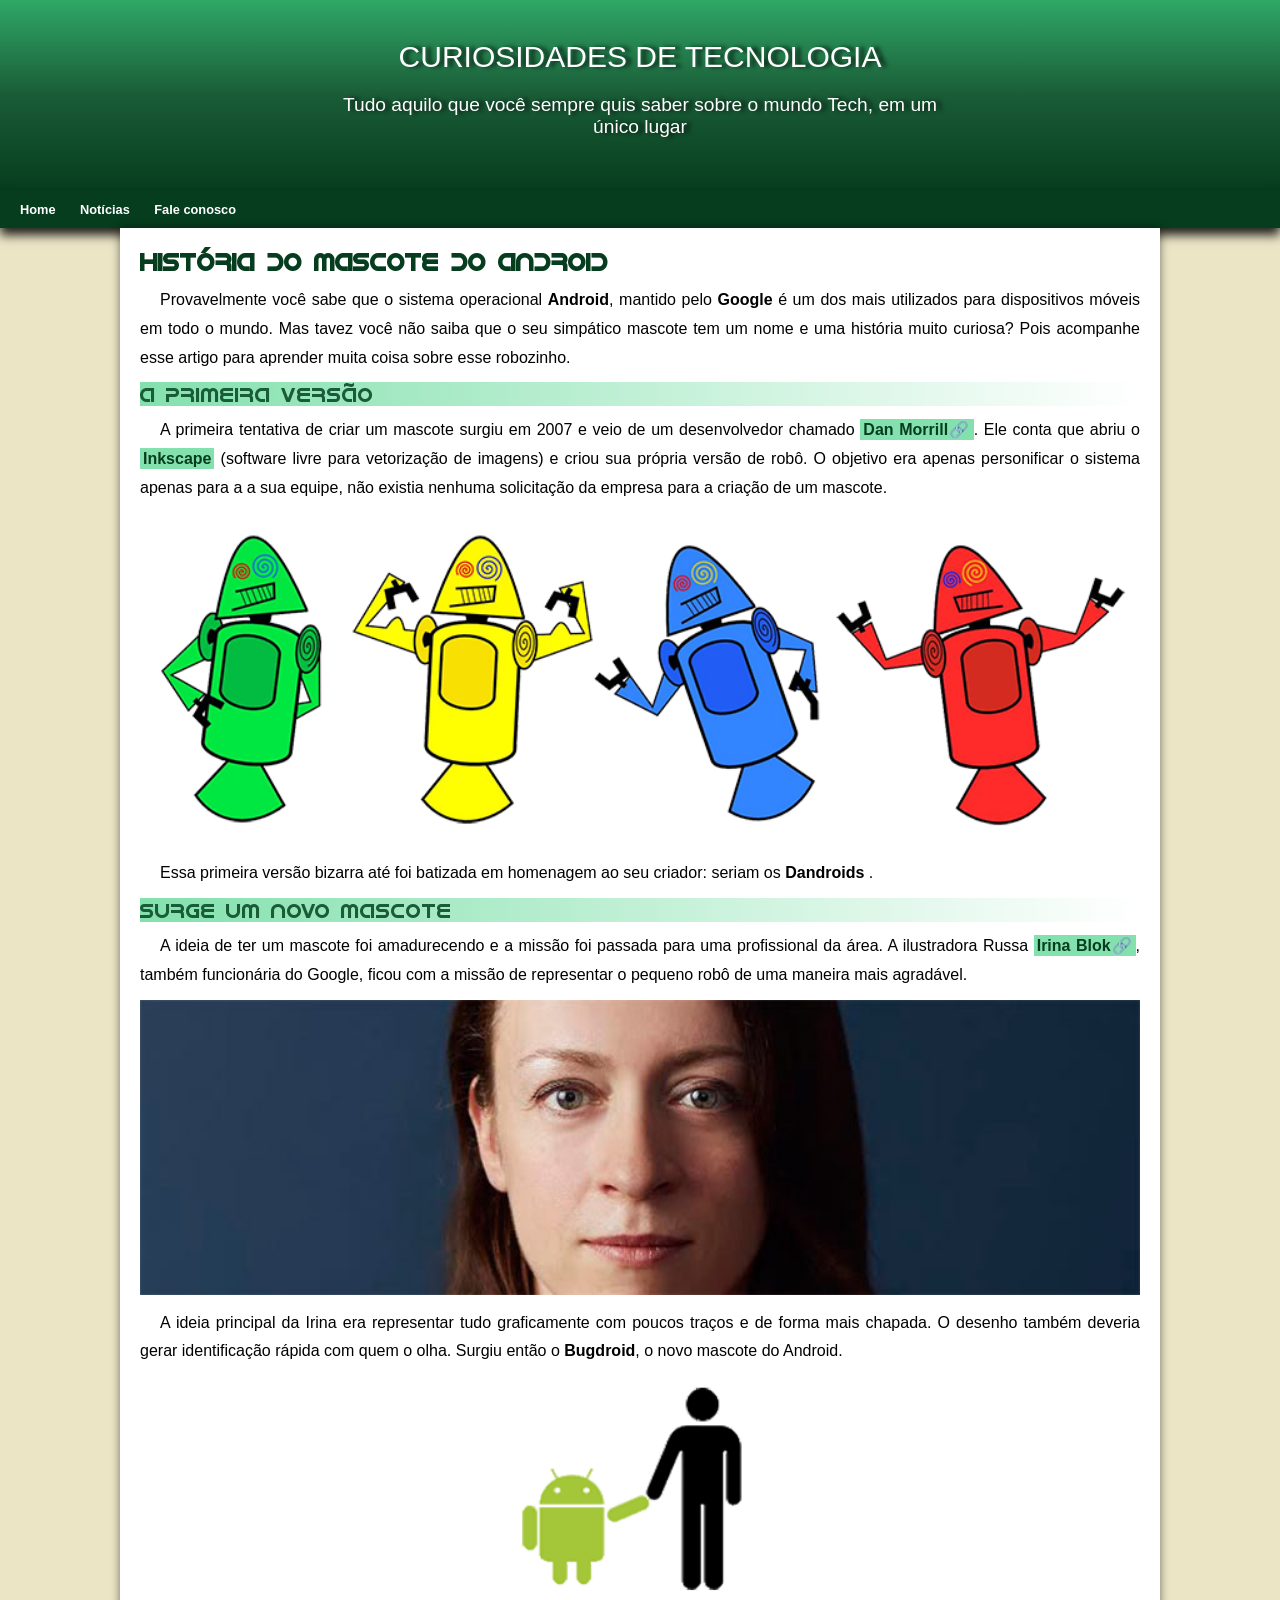
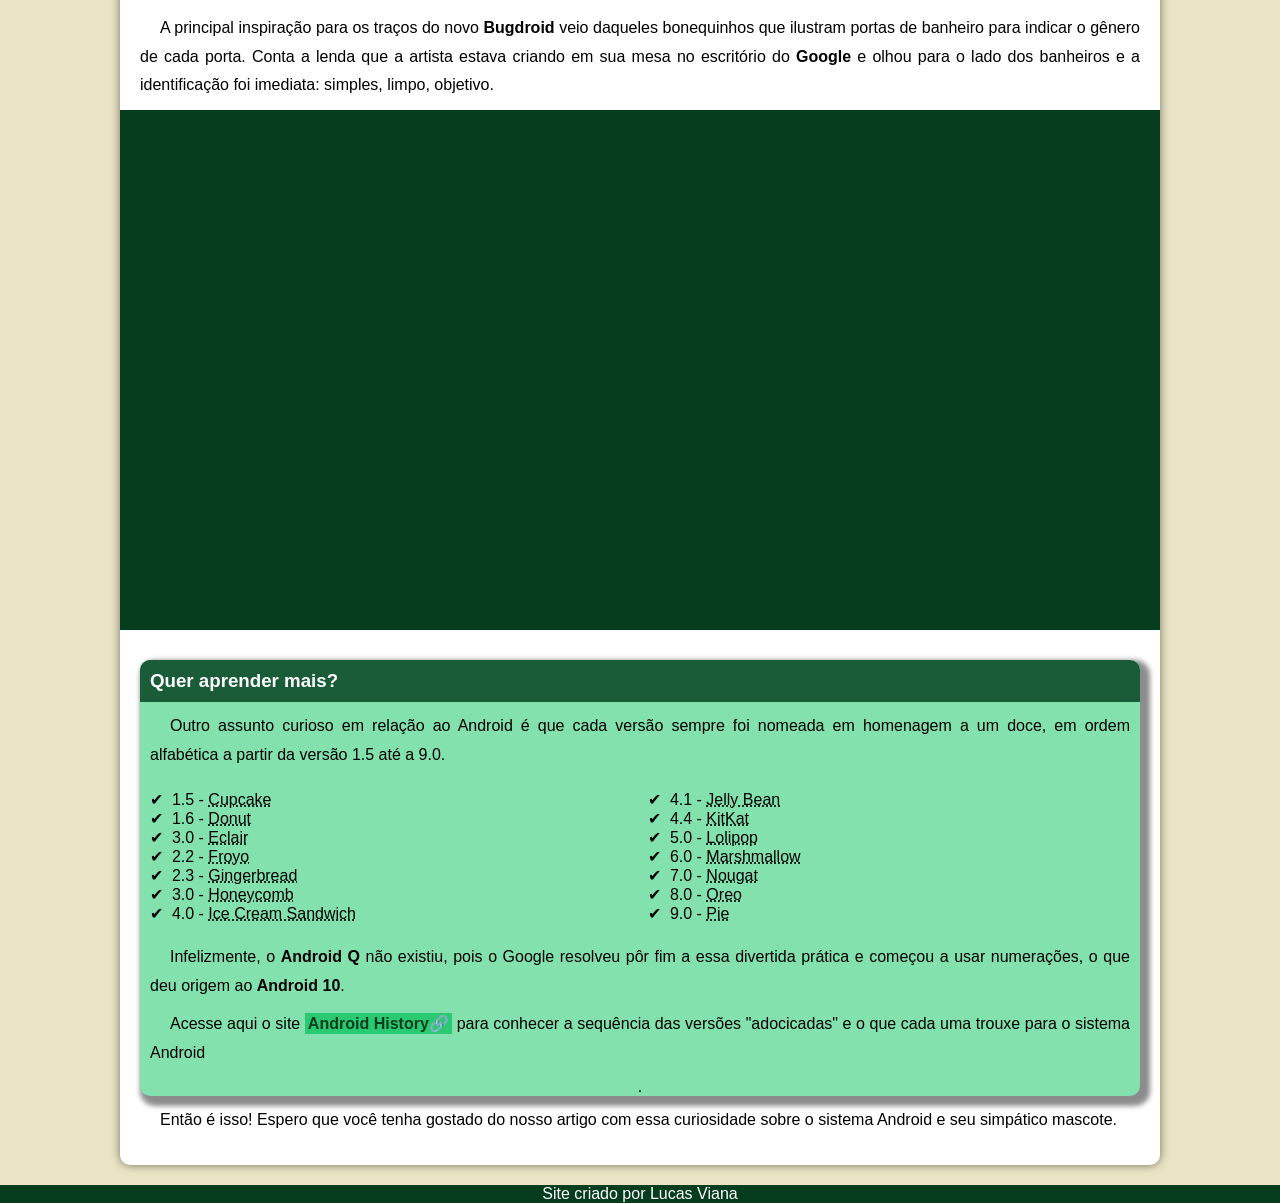
<file: index.html>
<!DOCTYPE html>
<html lang="pt-br">
<head>
    <meta charset="UTF-8">
    <meta http-equiv="X-UA-Compatible" content="IE=edge">
    <meta name="viewport" content="width=device-width, initial-scale=1.0">
    <title>Android</title>
    <link rel="shortcut icon" href="midia/imagens/favicon.ico" type="image/x-icon">
    <link rel="stylesheet" href="style.css">
</head>
<body>
    <header>
        <h1>CURIOSIDADES DE TECNOLOGIA</h1>
        <p>Tudo aquilo que você sempre quis saber sobre o mundo Tech, em um único lugar</p>
    </header>
    <nav>
       <a href="">Home</a>
       <a href="">Notícias</a>
       <a href="">Fale conosco</a>
    </nav>
    <main>
    <article>
        <h1>História do Mascote do Android</h1>
        <p>Provavelmente você sabe que o sistema operacional <strong>Android</strong>, mantido pelo <strong>Google</strong> é um dos mais utilizados para dispositivos móveis em todo o mundo. Mas tavez você não saiba que o seu simpático mascote tem um nome e uma história muito curiosa? Pois acompanhe esse artigo para aprender muita coisa sobre esse robozinho.</p>
        <h2>A primeira versão</h2>
        <p>A primeira tentativa de criar um mascote surgiu em 2007 e veio de um desenvolvedor chamado <a href="https://androidcommunity.com/dan-morrill-shows-us-the-android-mascot-that-almost-was-20130103" target="_blank" class="externo">Dan Morrill</a>. Ele conta que abriu o <a href="https://inkscape.org/pt-br/" target="_blank">Inkscape</a> (software livre para vetorização de imagens) e criou sua própria versão de robô. O objetivo era apenas personificar o sistema apenas para a a sua equipe, não existia nenhuma solicitação da empresa para a criação de um mascote.</p>
    
        <picture>
            <source media="(max-width: 600px)" srcset="midia/imagens/dan-droids-pq.png">
            <img src="midia/imagens/dan-droids.png" alt="Primeiro mascote do Android">
        </picture>
    
        <p>Essa primeira versão bizarra até foi batizada em homenagem ao seu criador: seriam os <strong>Dandroids</strong> .</p>
        <h2>Surge um novo mascote</h2>
        <p>A ideia de ter um mascote foi amadurecendo e a missão foi passada para uma profissional da área. A ilustradora Russa <a href="https://www.irinablok.com/android" target="_blank" class="externo">Irina Blok</a>, também funcionária do Google, ficou com a missão de representar o pequeno robô de uma maneira mais agradável.</p>
        <picture>
            <source media="(max-width: 600px)" srcset="midia/imagens/irina-blok-pq.jpg">
            <img src="midia/imagens/irina-blok.jpg" alt="Irina Block, criadora do Bugdroid">
        </picture>
        <p>A ideia principal da Irina era representar tudo graficamente com poucos traços e de forma mais chapada. O desenho também deveria gerar identificação rápida com quem o olha. Surgiu então o <strong>Bugdroid</strong>, o novo mascote do Android.</p>
        <img src="midia/imagens/bugdroid.png" class="pequena" alt="Bugdroid">
        <p>A principal inspiração para os traços do novo <strong>Bugdroid</strong> veio daqueles bonequinhos que ilustram portas de banheiro para indicar o gênero de cada porta. Conta a lenda que a artista estava criando em sua mesa no escritório do <strong>Google</strong> e olhou para o lado dos banheiros e a identificação foi imediata: simples, limpo, objetivo.</p>
        
        <div class="video">
            
            <iframe width="560" height="315" src="https://www.youtube.com/embed/l2UDgpLz20M" title="YouTube video player" frameborder="0" allow="accelerometer; autoplay; clipboard-write; encrypted-media; gyroscope; picture-in-picture; web-share" allowfullscreen></iframe>
        
        </div>
    
    <aside>
        <h3>Quer aprender mais?</h3>
    
        <p>Outro assunto curioso em relação ao Android é que cada versão sempre foi nomeada em homenagem a um doce, em ordem alfabética a partir da versão 1.5 até a 9.0.</p>
        <ul>
            <li>1.5 - <abbr title="Bolo de copo">Cupcake</abbr></li>
            <li>1.6 - <abbr title="Rosquinha">Donut</abbr></li>
            <li>3.0 - <abbr title="Bomba">Eclair</abbr></li>
            <li>2.2 - <abbr title="Iogurte Congelado">Froyo</abbr></li>
            <li>2.3 - <abbr title="Biscoito de Gengibre">Gingerbread</abbr></li>
            <li>3.0 - <abbr title="Favo de Mel">Honeycomb</abbr></li>
            <li>4.0 - <abbr title="Sandwich de Sorvete">Ice Cream Sandwich</abbr></li>
            <li>4.1 - <abbr title="Jujuba">Jelly Bean</abbr></li>
            <li>4.4 - <abbr title="KitKat">KitKat</abbr></li>
            <li>5.0 - <abbr title="Pirulito">Lolipop</abbr></li>
            <li>6.0 - <abbr title="Marshmallow">Marshmallow</abbr></li>
            <li>7.0 - <abbr title="Torrone">Nougat</abbr></li>
            <li>8.0 - <abbr title="Óreo">Oreo</abbr></li>
            <li>9.0 - <abbr title="Torta">Pie</abbr></li>
        </ul>
        <p>Infelizmente, o <strong>Android Q</strong> não existiu, pois o Google resolveu pôr fim a essa divertida prática e começou a usar numerações, o que deu origem ao <strong>Android 10</strong>.</p>
        <p>Acesse aqui o site <a href="https://www.android.com/intl/en_uk/history/#/donut" target="_blank" class="externo"><strong>Android History</strong></a> para conhecer a sequência das versões "adocicadas" e o que cada uma trouxe para o sistema Android</p>.
    </aside>
        <p>Então é isso! Espero que você tenha gostado do nosso artigo com essa curiosidade sobre o sistema Android e seu simpático mascote.</p>
        </article>
        
    </main>
    <footer>
        <p>Site criado por Lucas Viana</p>
    </footer>
</body>
</html>
</file>
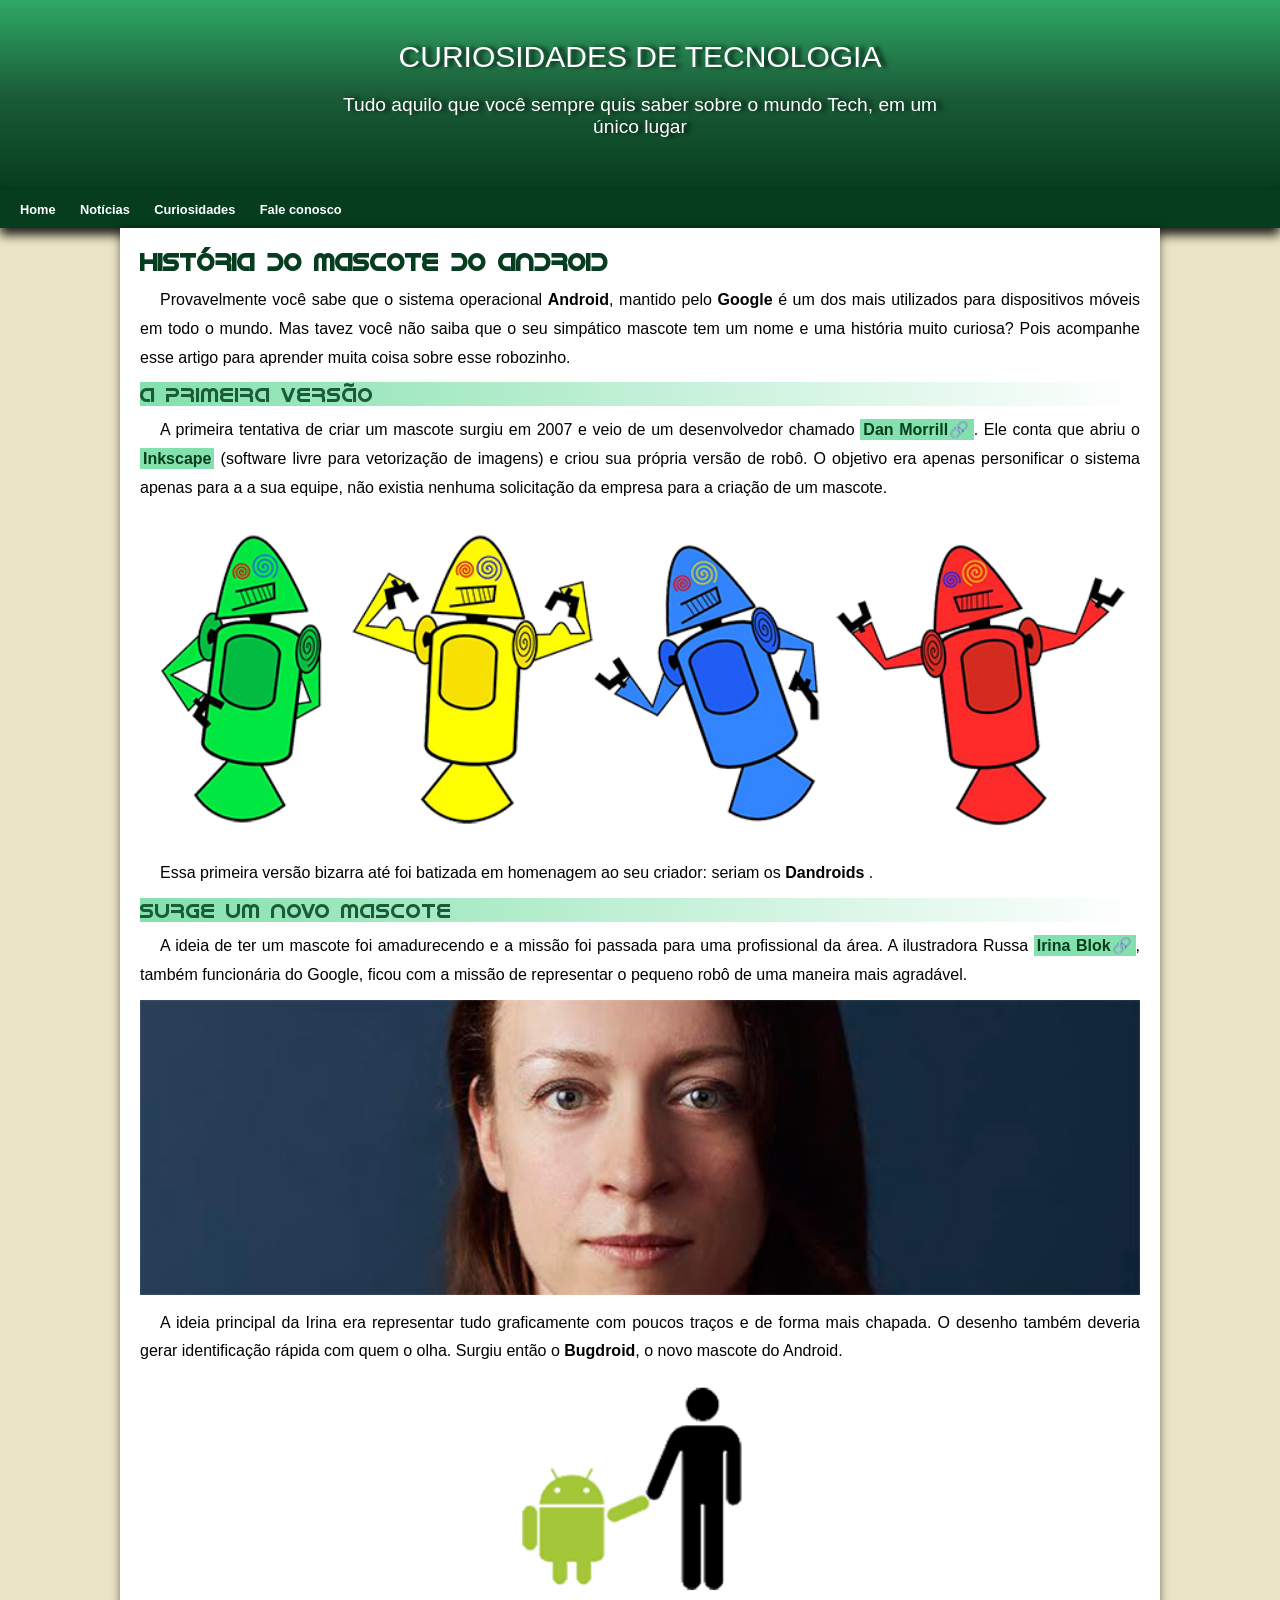
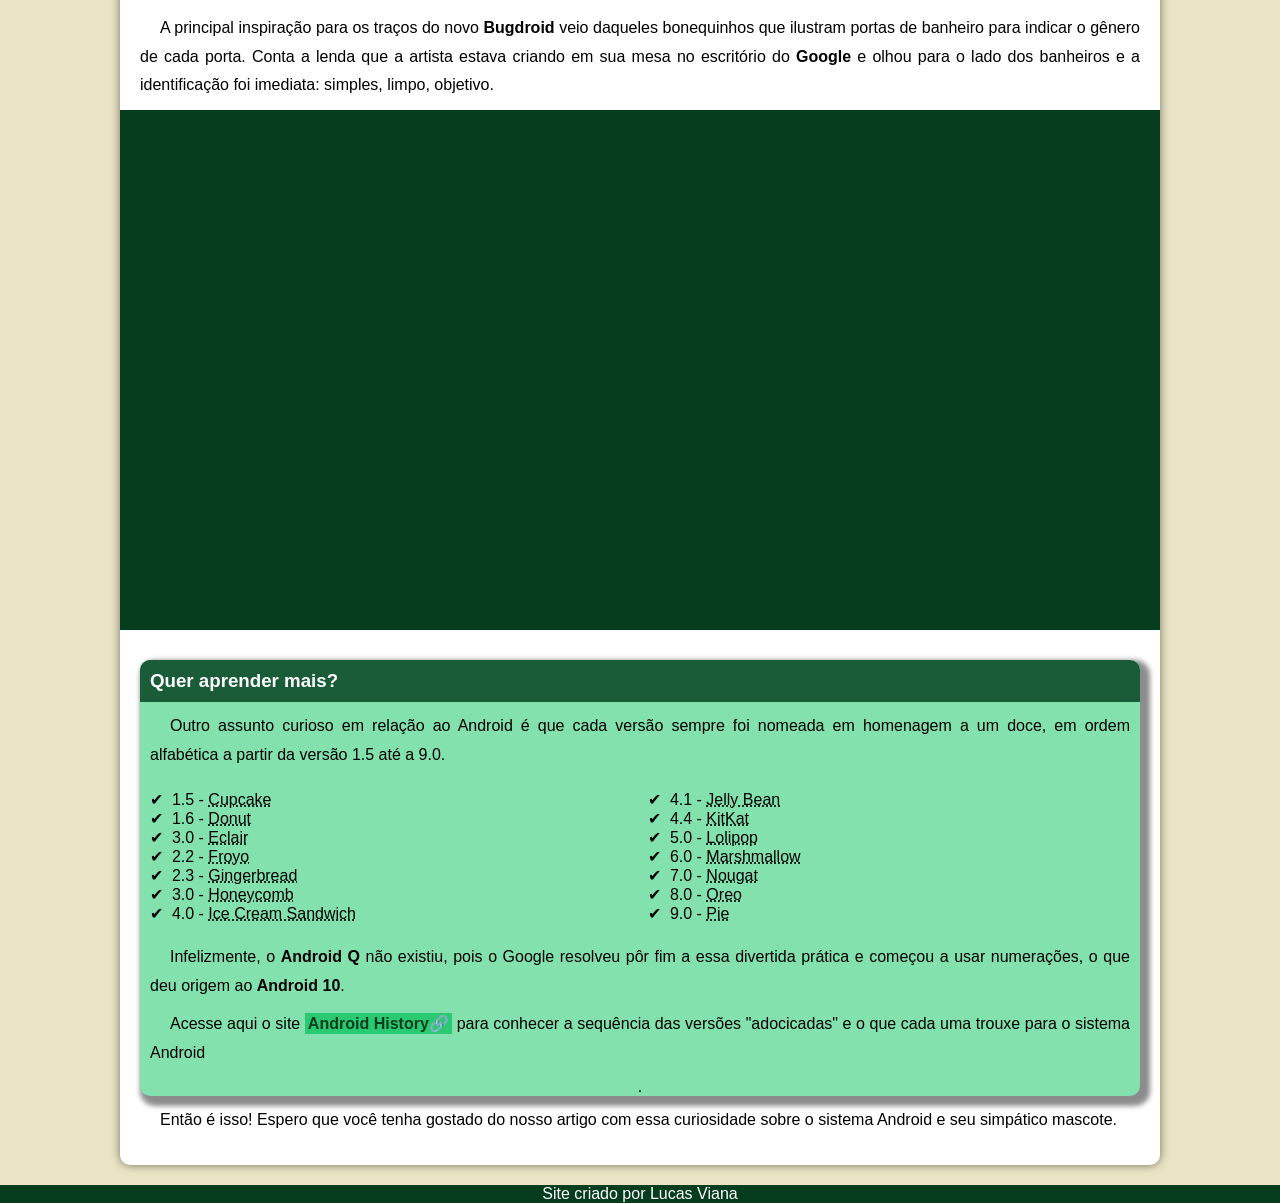
<file: index.html.html>
<!DOCTYPE html>
<html lang="pt-br">
<head>
    <meta charset="UTF-8">
    <meta http-equiv="X-UA-Compatible" content="IE=edge">
    <meta name="viewport" content="width=device-width, initial-scale=1.0">
    <title>Android</title>
    <link rel="shortcut icon" href="midia/imagens/favicon.ico" type="image/x-icon">
    <link rel="stylesheet" href="style.css">
</head>
<body>
    <header>
        <h1>CURIOSIDADES DE TECNOLOGIA</h1>
        <p>Tudo aquilo que você sempre quis saber sobre o mundo Tech, em um único lugar</p>
    </header>
    <nav>
       <a href="">Home</a>
       <a href="">Notícias</a>
       <a href="">Curiosidades</a>
       <a href="">Fale conosco</a>
    </nav>
    <main>
    <article>
        <h1>História do Mascote do Android</h1>
        <p>Provavelmente você sabe que o sistema operacional <strong>Android</strong>, mantido pelo <strong>Google</strong> é um dos mais utilizados para dispositivos móveis em todo o mundo. Mas tavez você não saiba que o seu simpático mascote tem um nome e uma história muito curiosa? Pois acompanhe esse artigo para aprender muita coisa sobre esse robozinho.</p>
        <h2>A primeira versão</h2>
        <p>A primeira tentativa de criar um mascote surgiu em 2007 e veio de um desenvolvedor chamado <a href="https://androidcommunity.com/dan-morrill-shows-us-the-android-mascot-that-almost-was-20130103" target="_blank" class="externo">Dan Morrill</a>. Ele conta que abriu o <a href="https://inkscape.org/pt-br/" target="_blank">Inkscape</a> (software livre para vetorização de imagens) e criou sua própria versão de robô. O objetivo era apenas personificar o sistema apenas para a a sua equipe, não existia nenhuma solicitação da empresa para a criação de um mascote.</p>
    
        <picture>
            <source media="(max-width: 600px)" srcset="midia/imagens/dan-droids-pq.png">
            <img src="midia/imagens/dan-droids.png" alt="Primeiro mascote do Android">
        </picture>
    
        <p>Essa primeira versão bizarra até foi batizada em homenagem ao seu criador: seriam os <strong>Dandroids</strong> .</p>
        <h2>Surge um novo mascote</h2>
        <p>A ideia de ter um mascote foi amadurecendo e a missão foi passada para uma profissional da área. A ilustradora Russa <a href="https://www.irinablok.com/android" target="_blank" class="externo">Irina Blok</a>, também funcionária do Google, ficou com a missão de representar o pequeno robô de uma maneira mais agradável.</p>
        <picture>
            <source media="(max-width: 600px)" srcset="midia/imagens/irina-blok-pq.jpg">
            <img src="midia/imagens/irina-blok.jpg" alt="Irina Block, criadora do Bugdroid">
        </picture>
        <p>A ideia principal da Irina era representar tudo graficamente com poucos traços e de forma mais chapada. O desenho também deveria gerar identificação rápida com quem o olha. Surgiu então o <strong>Bugdroid</strong>, o novo mascote do Android.</p>
        <img src="midia/imagens/bugdroid.png" class="pequena" alt="Bugdroid">
        <p>A principal inspiração para os traços do novo <strong>Bugdroid</strong> veio daqueles bonequinhos que ilustram portas de banheiro para indicar o gênero de cada porta. Conta a lenda que a artista estava criando em sua mesa no escritório do <strong>Google</strong> e olhou para o lado dos banheiros e a identificação foi imediata: simples, limpo, objetivo.</p>
        
        <div class="video">
            
            <iframe width="560" height="315" src="https://www.youtube.com/embed/l2UDgpLz20M" title="YouTube video player" frameborder="0" allow="accelerometer; autoplay; clipboard-write; encrypted-media; gyroscope; picture-in-picture; web-share" allowfullscreen></iframe>
        
        </div>
    
    <aside>
        <h3>Quer aprender mais?</h3>
    
        <p>Outro assunto curioso em relação ao Android é que cada versão sempre foi nomeada em homenagem a um doce, em ordem alfabética a partir da versão 1.5 até a 9.0.</p>
        <ul>
            <li>1.5 - <abbr title="Bolo de copo">Cupcake</abbr></li>
            <li>1.6 - <abbr title="Rosquinha">Donut</abbr></li>
            <li>3.0 - <abbr title="Bomba">Eclair</abbr></li>
            <li>2.2 - <abbr title="Iogurte Congelado">Froyo</abbr></li>
            <li>2.3 - <abbr title="Biscoito de Gengibre">Gingerbread</abbr></li>
            <li>3.0 - <abbr title="Favo de Mel">Honeycomb</abbr></li>
            <li>4.0 - <abbr title="Sandwich de Sorvete">Ice Cream Sandwich</abbr></li>
            <li>4.1 - <abbr title="Jujuba">Jelly Bean</abbr></li>
            <li>4.4 - <abbr title="KitKat">KitKat</abbr></li>
            <li>5.0 - <abbr title="Pirulito">Lolipop</abbr></li>
            <li>6.0 - <abbr title="Marshmallow">Marshmallow</abbr></li>
            <li>7.0 - <abbr title="Torrone">Nougat</abbr></li>
            <li>8.0 - <abbr title="Óreo">Oreo</abbr></li>
            <li>9.0 - <abbr title="Torta">Pie</abbr></li>
        </ul>
        <p>Infelizmente, o <strong>Android Q</strong> não existiu, pois o Google resolveu pôr fim a essa divertida prática e começou a usar numerações, o que deu origem ao <strong>Android 10</strong>.</p>
        <p>Acesse aqui o site <a href="https://www.android.com/intl/en_uk/history/#/donut" target="_blank" class="externo"><strong>Android History</strong></a> para conhecer a sequência das versões "adocicadas" e o que cada uma trouxe para o sistema Android</p>.
    </aside>
        <p>Então é isso! Espero que você tenha gostado do nosso artigo com essa curiosidade sobre o sistema Android e seu simpático mascote.</p>
        </article>
        
    </main>
    <footer>
        <p>Site criado por Lucas Viana</p>
    </footer>
</body>
</html>
</file>
<file: style.css>
@charset "UTF-8";

@import url('https://fonts.googleapis.com/css2?family=Bebas+Neue&display=swap');

@font-face {
    font-family: 'Android';
    src: url('midia/fontes/idroid.otf') format('opentype');
    font-weight: normal;

}

/*
    #c5ebd6
    #83e1ad
    #3ddc84
    #2fa866
    #1a5c37
    #063d1e

    fonte: font-family: 'Bebas Neue', cursive;
*/

:root{
    --cor0: #ebe5c5;
    --cor1: #83e1ad;
    --cor2: #3ddc84;
    --cor3: #2fa866;
    --cor4: #1a5c37;
    --cor5: #063d1e;

    --fonte-padrao: Arial, Verdana, Helvetica, sans-serif;
    --fonte-destaque: font-family: 'Bebas Neue', cursive;
    --font-android: 'Android', cursive;
}

*{
    margin: 0%;
    padding: 0px;
}  
  

body{
   font-family: var(--fonte-padrao);   
   background-color: #ebe5c5;
}

a.externo::after{
    content: '\1F517';
}

main p{
    margin: 10px 0px;
    text-align: justify;
    text-indent: 20px;
    font-size: 1em;
    line-height: 1.8em;
}

main strong {
    font-weight: bold;
}

main a{
    text-decoration: none;
    font-weight: bold;
    color: var(--cor5);
    background-color: var(--cor1);
    padding: 2px 3px 2px 3px;
}

main a:hover{
    text-decoration: underline;
    color: var(--cor3);
}

header{
    background-image: linear-gradient(to bottom, #2fa866, #1a5c37, #063d1e);
    min-height: 150px;
    font-family: var(--fonte-destaque);
    text-align: center;
    padding-top: 40px;
}

header > h1{
    font-family: var(--fonte-destaque);
    color: white;
    margin-bottom: 20px;
    font-size: 30px;
    text-shadow: 5px 0px 4px rgba(0, 0, 0, 0.774);
    font-weight: normal;
}

header > p{
    color: white;
    font-family: var(--fonte-padrao);
    font-size: 1.2em;
    max-width: 600px;
    padding-left: 10px;
    padding-right: 10px;
    padding-bottom: 10px;
    margin: auto;
    text-shadow: 5px 0px 4px rgba(0, 0, 0, 0.76);
    
}

nav{
    background-color: var(--cor5);
    padding: 10px;
    box-shadow: 0px 7px 10px rgba(0, 0, 0, 0.863);
}

nav > a{
    color: white;
    padding: 10px;
    text-decoration: none;
    font-weight: bold;  
    font-size: 0.8em;
}

nav > a:hover{
    background-color: var(--cor3);
    border-radius: 5px;   
}

main{
    text-align: center;
    background-color: white;
    min-width: 290px;
    max-width: 1000px;
    padding: 20px;
    margin: auto;
    margin-bottom: 20px;
    box-shadow: 0px 0px 10px rgba(0, 0, 0, 0.521);
    border-bottom-left-radius: 10px;
    border-bottom-right-radius: 10px;
    
}

main h1{
    font-family: var(--font-android);
    text-align: left;
    color: var(--cor5);
}

main h2{
    font-family: var(--font-android);
    text-align: left;
    color: var(--cor4);
    font-size: 1.3em;
    background-image: linear-gradient(to right, var(--cor1), transparent);
    font-weight: normal;
}

main img{
    width: 100%;
}

main img.pequena{
    display: block;
    max-width: 350px;
    margin: auto;
}

div.video{
    background-color: var(--cor5);
    margin-bottom: 40px;
    margin: 0px -20px 30px -20px;
    padding: 20px;
    padding-bottom: 50%;
    position: relative;
}
div.video > iframe {
    position: absolute;
    top: 5%;
    left: 5%;
    width: 90%;
    height: 90%;
}
aside{
    background-color: var(--cor1);
    border-radius: 10px;
    box-shadow: 5px 5px 5px 5px rgba(0, 0, 0, 0.452);
    border-color: aqua;
}

aside > ul{
    list-style-type: '\2714\00A0\00A0';
    list-style-position: inside;
    columns: 2;
    text-align: justify;
    padding: 10px;
}

aside > h3{
    background-color: var(--cor4);
    color: white;
    text-align: left;
    padding: 10px 10px 10px 10px;
    border-top-left-radius: 10px;
    border-top-right-radius: 10px;

}

aside > p{
    text-align: justify;
    padding-left: 10px;
    padding-right: 10px;
}

aside > p > a{
    background-color: #2aca72;
}

footer{
    background-color: var(--cor5);
    color: white;
    text-align: center;
}
</file>
